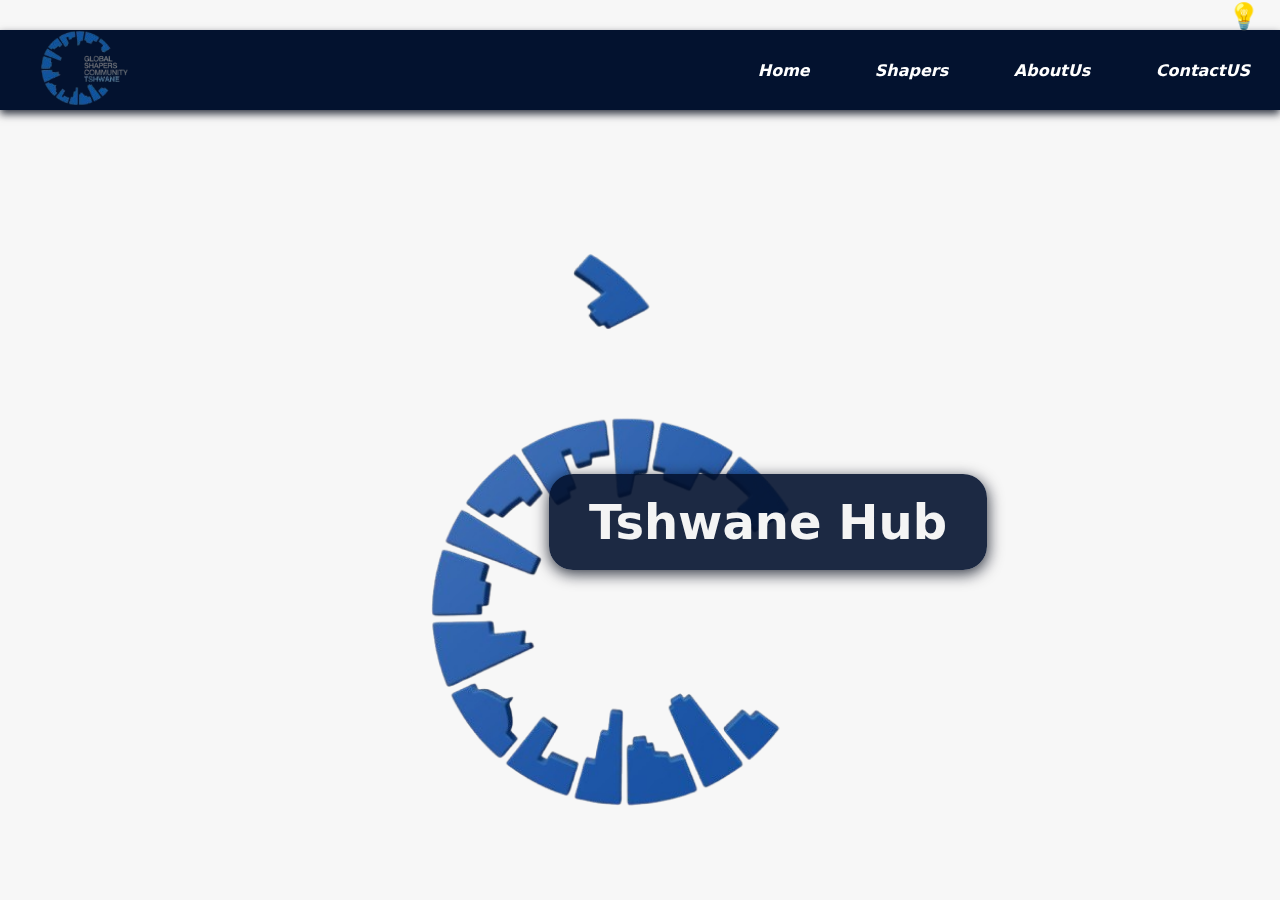
<file: index.html>
<!DOCTYPE html>
<html lang="en">
  <head>
    <meta charset="UTF-8" />
    <meta name="viewport" content="width=device-width, initial-scale=1.0" />
    <link rel="stylesheet" href="./Hub.css" />
    <link rel="icon" type="image/x-icon" href="./assets/images.png" />
    <title>TshwaneHub</title>
  </head>
  <body>
    <!-- Backroung of the home page -->
    <div class="back-styles">
      <!-- The left side of the nav-bar, with the tshwane hub logo as its nav item -->
      <nav id="navbar">
        <div class="left-nav">
          <img
            id="nav-pic"
            src="./assets/1631345638821-removebg-preview.png"
            alt="nav-pic"
          />
        </div>
        <!-- The right side of the nav-bar where webpages are located -->
        <div class="right-nav">
          <span class="nav-item"><a href="./index.html">Home</a></span>
          <span class="nav-item">
            <a href="./website-pages/shapers.html" target="_blank">Shapers</a>
          </span>
          <span class="nav-item display"
            ><a href="./webite-pages/aboutus.html">AboutUs</a>
            <!-- A drop down-menu for the about us page -->
            <ul class="dropdown">
              <li class="list">
                <a href="./webite-pages/aboutus.html">Mission</a>
              </li>
              <li class="list">
                <a href="./webite-pages/aboutus.html">Projects</a>
              </li>
              <li class="list">
                <a href="./webite-pages/aboutus.html">Partners</a>
              </li>
            </ul>
          </span>
          <span class="nav-item">
            <a href="https://www.instagram.com/tshwanehub/" target="_blank"
              >ContactUS</a
            >
          </span>
        </div>
      </nav>

      <main>
        <!-- The home page's main content -->
        <div id="center-title">Tshwane Hub</div>

        <div class="peice-container">
          <!-- Home page peices that are cut from the tshwane hub logo-->
          <div class="indi-peice">
            <!--This class contains piece-wise images of the home page, alt names are to be ignored
            they are used in js as identifies for hover purposes
            e.g "Home" corresponds to the home tag in the nav bar and so on. -->

            <img id="piece1" src="assets/pieces/New Project.png" alt=" Home" />
            <img
              id="piece2"
              src="assets/pieces/New Project(1).png"
              alt="Shapers"
            />
            <img
              id="piece3"
              src="assets/pieces/New Project(2).png"
              alt="AboutUs"
            />
            <img
              id="piece4"
              src="assets/pieces/New Project(3).png"
              alt="Mission"
            />
            <img
              id="piece5"
              src="assets/pieces/New Project(4).png"
              alt="Projects"
            />
            <img
              id="piece6"
              src="assets/pieces/New Project(5).png"
              alt="Partners"
            />
            <img
              id="piece7"
              src="assets/pieces/New Project(6).png"
              alt="ContactUS"
            />
            <!-- The remaining pieces do not have a corresponding nav tag
             to avoid confusion they will be empty -->
            <img id="piece8" src="assets/pieces/New Project(7).png" alt="" />
            <img id="piece9" src="assets/pieces/New Project(8).png" alt="" />
          </div>
        </div>
        <button class="theme-toggle">💡</button>
        <!-- dark mode button -->
      </main>
    </div>
    <script src="./script.js"></script>
  </body>
</html>
</file>
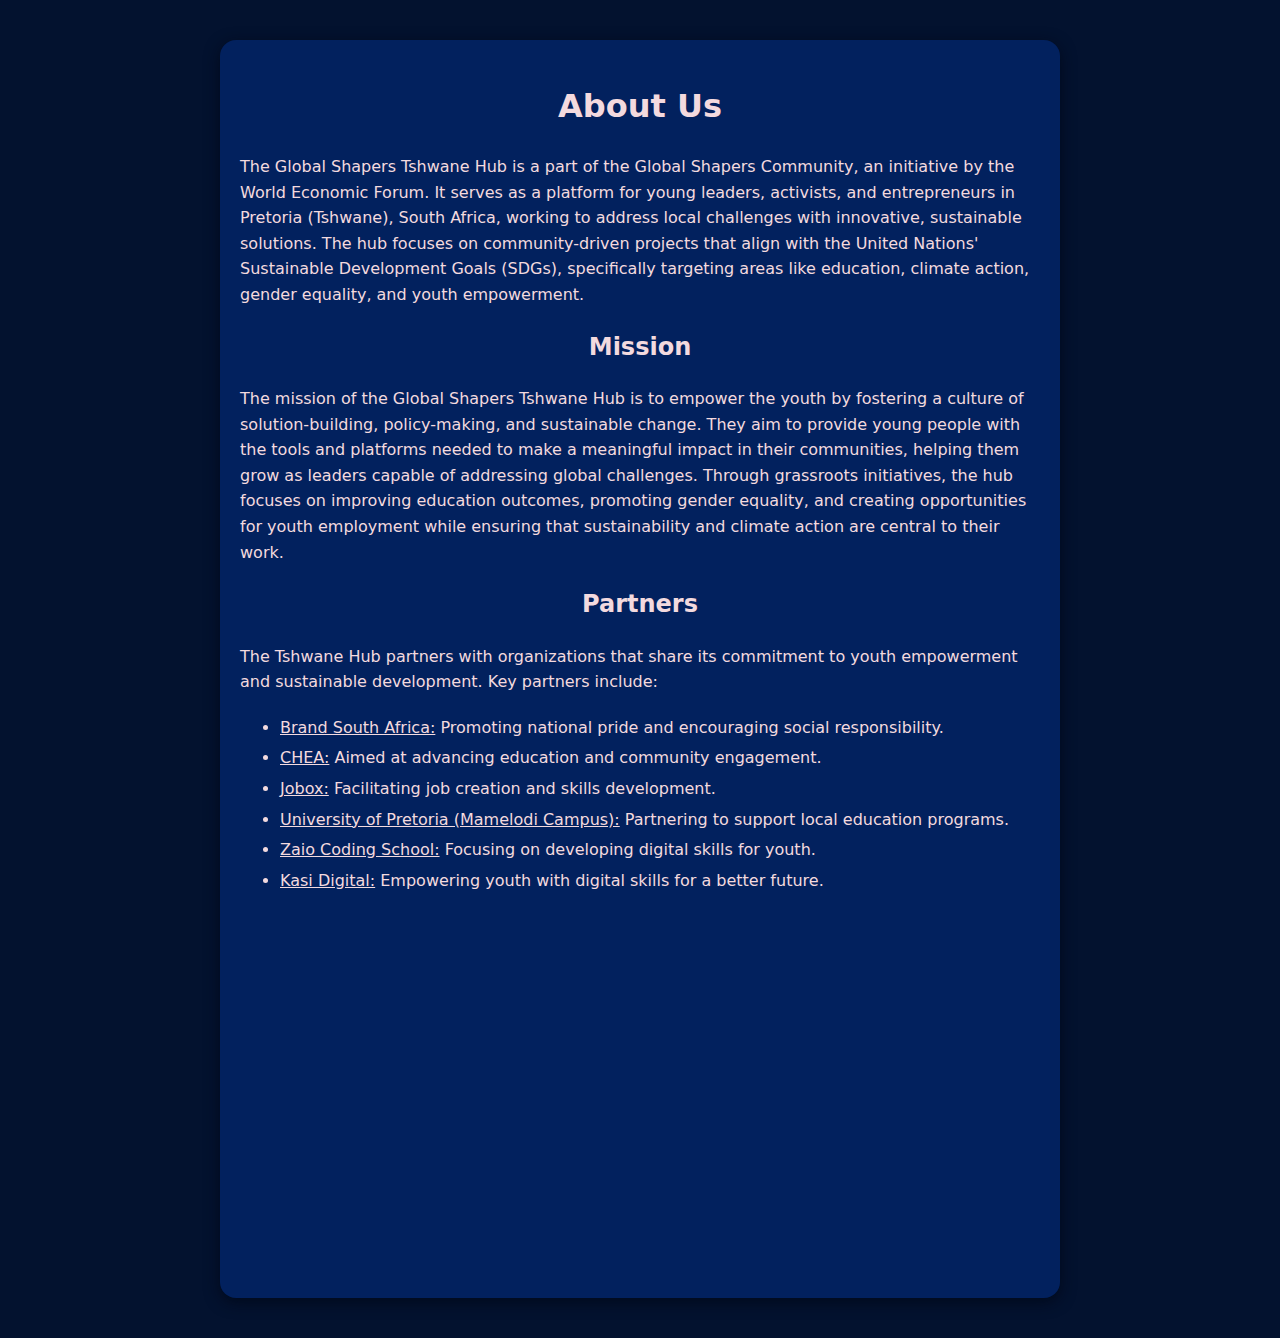
<file: webite-pages/aboutus.html>
<!DOCTYPE html>
<html lang="en">
  <head>
    <meta charset="UTF-8" />
    <meta name="viewport" content="width=device-width, initial-scale=1.0" />
    <title>Tshwane Hub - About Us</title>
    <link rel="stylesheet" href="./about.css" />
  </head>
  <body>
    <div id="about-text">
      <h1 class="about-heading">About Us</h1>

      <p class="about-paragraph">
        The Global Shapers Tshwane Hub is a part of the Global Shapers Community, an initiative by the World Economic Forum. It serves as a platform for young leaders, activists, and entrepreneurs in Pretoria (Tshwane), South Africa, working to address local challenges with innovative, sustainable solutions. The hub focuses on community-driven projects that align with the United Nations' Sustainable Development Goals (SDGs), specifically targeting areas like education, climate action, gender equality, and youth empowerment.
      </p>

      <div id="Mission" class="fade-in">
        <h2>Mission</h2>
        <p>
          The mission of the Global Shapers Tshwane Hub is to empower the youth by fostering a culture of solution-building, policy-making, and sustainable change. They aim to provide young people with the tools and platforms needed to make a meaningful impact in their communities, helping them grow as leaders capable of addressing global challenges. Through grassroots initiatives, the hub focuses on improving education outcomes, promoting gender equality, and creating opportunities for youth employment while ensuring that sustainability and climate action are central to their work.
        </p>
      </div>  

      <div id="Partners" class="fade-in">
        <h2>Partners</h2>
        <p>
          The Tshwane Hub partners with organizations that share its commitment to youth empowerment and sustainable development. Key partners include:
          <ul>
            <li> <a href="https://brandsouthafrica.com/">Brand South Africa:</a> Promoting national pride and encouraging social responsibility.</li>
            <li> <a href="https://www.chea.org/" >CHEA:</a> Aimed at advancing education and community engagement.</li>
            <li><a href="https://www.offerzen.com/companies/jobox-1">Jobox:</a> Facilitating job creation and skills development.</li>
            <li> <a href="https://www.up.ac.za/mamelodi-campus">University of Pretoria (Mamelodi Campus):</a> Partnering to support local education programs.</li>
            <li> <a href="https://www.zaio.io/">Zaio Coding School:</a> Focusing on developing digital skills for youth.</li>
            <li><a href="http://kasidigital.org/">Kasi Digital:</a> Empowering youth with digital skills for a better future.</li>
          </ul>
        </p>
      </div>

      <div id="Projects" class="fade-in">
        <h2>Projects</h2>
        <p>
          One of the hub’s flagship initiatives is Kasi Digital, a free skills development program designed to help unemployed youth learn software development and secure employment in the tech industry. The project aims to bridge the digital divide by providing tech education to young people in underserved communities. Kasi Digital exemplifies the hub's mission to create opportunities that enhance employability and contribute to a more inclusive digital economy.
          
          The Tshwane Hub's projects align with several key SDGs, particularly in:
          <ul>
            <li>Quality Education: Supporting educational improvement and performance.</li>
            <li>Climate Action: Educating and engaging youth on environmental sustainability and climate change.</li>
            <li>Gender Equality: Empowering women through skills development and advocacy.</li>
          </ul>
        </p>
      </div>
    </div>

    <script src="./about.js"></script>
  </body>
</html>
</file>
<file: Hub.css>
/* General Styles */
* {
  margin: 0;
  padding: 0;
  box-sizing: border-box;
  scroll-behavior: smooth;
}
body {
  width: 100vw;
  height: 100vh;
  overflow: hidden;
  margin: 0;
}
.back-styles {
  position: fixed;
  width: 100vw;
  height: 100vh;
  overflow: hidden;

  z-index: 0; /* Ensure it stays behind content */
}

#nav-pic {
  transform: scale(0.7);
  cursor: pointer;
}
/* Navbar Styles */
nav {
  background-color: #03122f;
  font-family: system-ui, -apple-system, BlinkMacSystemFont, "Segoe UI", Roboto,
    Oxygen, Ubuntu, Cantarell, "Open Sans", "Helvetica Neue", sans-serif;
  height: 80px;
  display: flex;
  justify-content: space-between;
  align-items: center;
  box-shadow: 0 4px 8px rgba(0, 8, 23, 0.8);
  margin-top: 30px;
  transition: background-color 0.5s ease-in-out,
    var(--transition-time) ease-in-out; /* added */
}

.nav-item {
  color: white;
  padding: 0 30px;
  cursor: pointer;
  font-weight: bold;
  font-style: oblique;
  transition: all 0.2s ease-in-out;
  border-radius: 1.5rem;
  text-decoration: none;
  position: relative;
}

.nav-item:hover {
  background-color: #02215e;
  padding: 12px 40px;
  transform: scale(1.1);
  box-shadow: 0 4px 8px rgba(0, 8, 23, 0.8);
}

/* Dropdown Menu */
.dropdown {
  width: 150px;
  padding: 0;
  margin: 0;
  position: absolute;
  top: 100%;
  left: 0;
  list-style: none;
  background: #02215e;
  border-radius: 0.5rem;
  display: none;
  z-index: 999;
  box-shadow: 0 4px 8px rgba(0, 8, 23, 0.8);
  transition: opacity 0.3s ease, transform 0.3s ease;
  transform: translateY(-10px);
  opacity: 0;
}

.display:hover .dropdown,
.dropdown:hover {
  display: block;
  transform: translateY(0);
  opacity: 1;
}

/* Dropdown List Items */
.dropdown li {
  padding: 12px 20px;
  cursor: pointer;
  color: white;
  transition: all 0.2s ease-in-out;
  border-radius: 0.5rem;
}

/* Centered Title */
#center-title {
  position: absolute;
  top: 58%; /* Center vertically */
  left: 60%; /* Center horizontally */
  transform: translate(-50%, -50%); /* Adjust for perfect centering */
  font-family: system-ui, -apple-system, BlinkMacSystemFont, "Segoe UI", Roboto,
    Oxygen, Ubuntu, Cantarell, "Open Sans", "Helvetica Neue", sans-serif;
  font-size: 3rem;
  font-weight: bold;
  text-align: center;
  color: #f4f4f4; /* Matches navbar theme */
  background-color: rgba(3, 18, 47, 0.9); /* Slightly transparent background */
  padding: 20px 40px;
  border-radius: 1.5rem;
  box-shadow: 0 4px 15px rgba(0, 8, 23, 0.8);
  z-index: 1000;
}

.dropdown li:hover {
  background-color: #03122f;
  box-shadow: 0 4px 8px rgba(0, 8, 23, 0.8);
  transform: scale(1.05);
  color: #f3dadf;
}

/* Links */
a {
  text-decoration: none;
  color: inherit;
}

.peice-container {
  position: relative;
  width: 100vw;
  height: 100vh;
  overflow: hidden;
  /* Add background image properties */
  background-image: url("./assets/globalShapers3d_1_-removebg-preview-removebg-preview-removebg-preview(1).png");
  background-size: 40%; /* Adjust based on your preference */
  background-position: center 90%;
  background-repeat: no-repeat;
  background-attachment: fixed;
}

.peice-container img {
  position: absolute;
  width: 100px;
  height: 100px;
  border-radius: 50%;
  opacity: 0;
  transform: translateY(-200px);
  transition: all 0.5s ease-out, box-shadow var(--transition-time) ease-in-out;
}
.peice-container img:hover {
  transform: scale(1.1) !important; /* Match nav-item scale */
  box-shadow: 0 4px 8px rgba(113, 114, 116, 0.8) !important; /* Match nav-item shadow */
  cursor: pointer;
}

.peice-container img:hover::after {
  content: "";
  position: absolute;
  top: -10%;
  left: -10%;
  width: 120%;
  height: 120%;
  border-radius: 50%;
  z-index: -1;
}

/* Dark Mode Styles */
:root {
  --bg-light: #f7f7f7;
  --text-light: #03122f;
  --bg-dark: #1b1c20;
  --text-dark: #1b1c20;
  --transition-time: 1s;
}

.theme-toggle {
  position: fixed;
  top: 0.5px;
  right: 20px;
  z-index: 10000;
  background: none;
  border: none;
  font-size: 1.6rem;
  cursor: pointer;
  transition: transform 0.3s ease;
}

.theme-toggle:hover {
  transform: scale(1.1);
}

/* Light mode overlay effect */
body::after {
  content: "";
  position: fixed;
  top: 50%;
  left: 50%;
  width: 200vw;
  height: 200vh;
  background: radial-gradient(
    circle at center,
    rgba(0, 0, 0, 0) 0%,
    rgba(0, 0, 0, 1) 100%
  );
  transform: translate(-50%, -50%);
  opacity: 0;
  pointer-events: none;
  transition: opacity var(--transition-time) ease-in-out;
  z-index: 9999;
}

body.dark-mode::after {
  opacity: 1;
}

/* Dark mode styles */
body.dark-mode {
  background-color: var(--bg-dark);
  color: var(--text-dark);
}

body.dark-mode .peice-container {
  background-color: var(--bg-dark);
}

body.dark-mode {
  background-color: var(--text-dark);
  color: var(--bg-dark);
}

body.dark-mode .nav-item .dropdown li:hover {
  background-color: #1a2a4d;
}

/* Light mode styles */
body:not(.dark-mode) {
  background-color: var(--bg-light);
  color: var(--text-light);
  transition: background-color var(--transition-time) ease-in-out,
    color var(--transition-time) ease-in-out;
}

/* Tablet adjustments */
@media (max-width: 1024px) {
  .tshwane-log {
    width: 30vmin;
    transform: translate(-15%, -8%);
  }
}

/* Mobile adjustments */
@media (max-width: 768px) {
  .tshwane-log {
    width: 35vmin;
    left: 27vw;
    transform: translate(-18%, -10%);
  }
}
</file>
<file: webite-pages/about.css>
body {
  font-family: system-ui, -apple-system, BlinkMacSystemFont, "Segoe UI", Roboto,
    Oxygen, Ubuntu, Cantarell, "Open Sans", "Helvetica Neue", sans-serif;
  background-color: #03122f;
  color: #f3dadf;
  line-height: 1.6;
  margin: 0;
  padding: 20px;
}

h1,
h2 {
  color: #f3dadf;
  text-align: center;
}

#about-text {
  max-width: 800px;
  margin: 20px auto;
  background-color: #02215e;
  padding: 20px;
  border-radius: 1rem;
  box-shadow: 0 4px 15px rgba(0, 8, 23, 0.8);
}

p,
ul {
  margin: 20px 0;
}

ul li {
  margin: 5px 0;
}
.fade-in {
  opacity: 0;
  transform: translateY(20px);
  transition: opacity 0.8s ease-out, transform 0.8s ease-out;
}

.fade-in.visible {
  opacity: 1;
  transform: translateY(0);
}

a {
  /* text-decoration: none; */
  color: inherit;
}
</file>
